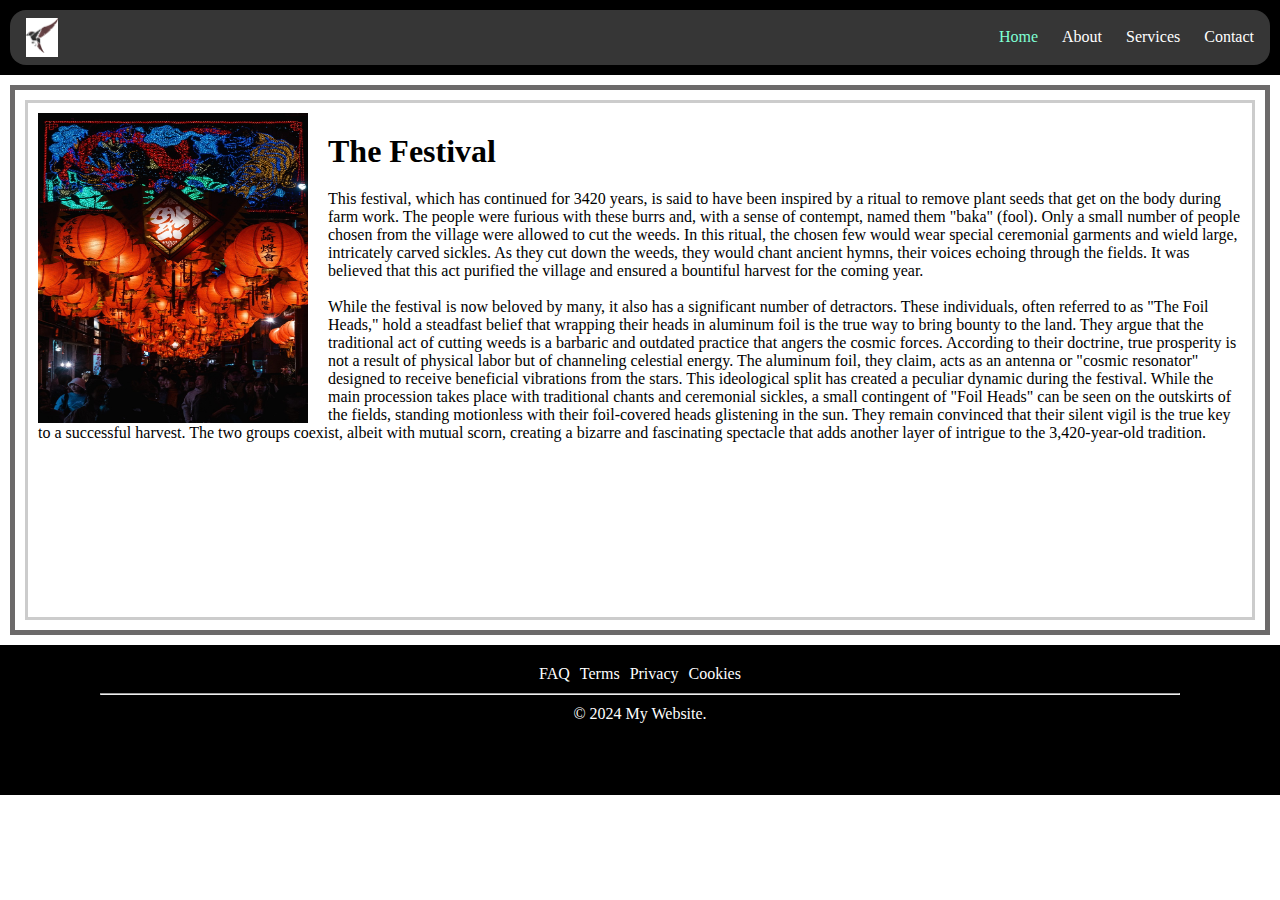
<file: index.html>
<!DOCTYPE html>
<html lang="en">

<head>
    <meta charset="UTF-8">
    <meta name="viewport" content="width=device-width, initial-scale=1.0">
    <title>Home - Nav Example</title>
    <link rel="stylesheet" href="./main.css">
</head>

<body>
    <header>
        <nav aria-label="Primary navigation">
            <a href="#">
                <img src="./assets/images/birdlogo.png" alt="BIRD Logo">
            </a>
            <!-- <span></span> -->
            <ul>
                <li><a href="#" class="navlink" id="current-page">Home</a></li>
                <li><a href="./pages/about.html" class="navlink">About</a></li>
                <li><a href="./pages/services.html" class="navlink">Services</a></li>
                <li><a href="./pages/contact.html" class="navlink">Contact</a></li>
            </ul>
        </nav>
    </header>
    <main>
        <article>
            <div>
                <img id="festivalImg" width="270" height="310" src="./assets/images/240818_10.jpg" alt="festival">
                <section>
                    <h1 style="text-align: left; margin: 20px 0px 20px 10px;">The Festival</h1>
                    <p>This festival, which has continued for 3420 years, is said to have been inspired by a ritual to
                        remove plant seeds that get on the body during farm work. The people were furious with these
                        burrs and, with a sense of contempt, named them "baka" (fool). Only a small number of people
                        chosen from the village were allowed to cut the weeds. In this ritual, the chosen few would wear
                        special ceremonial garments and wield large, intricately carved sickles. As they cut down the
                        weeds, they would chant ancient hymns, their voices echoing through the fields. It was believed
                        that this act purified the village and ensured a bountiful harvest for the coming year.</p>
                    <br>
                    <p>While the festival is now beloved by many, it also has a significant number of detractors. These
                        individuals, often referred to as "The Foil Heads," hold a steadfast belief that wrapping their
                        heads in aluminum foil is the true way to bring bounty to the land. They argue that the
                        traditional act of cutting weeds is a barbaric and outdated practice that angers the cosmic
                        forces. According to their doctrine, true prosperity is not a result of physical labor but of
                        channeling celestial energy. The aluminum foil, they claim, acts as an antenna or "cosmic
                        resonator" designed to receive beneficial vibrations from the stars.
                        This ideological split has created a peculiar dynamic during the festival. While the main
                        procession takes place with traditional chants and ceremonial sickles, a small contingent of
                        "Foil Heads" can be seen on the outskirts of the fields, standing motionless with their
                        foil-covered heads glistening in the sun. They remain convinced that their silent vigil is the
                        true key to a successful harvest. The two groups coexist, albeit with mutual scorn, creating a
                        bizarre and fascinating spectacle that adds another layer of intrigue to the 3,420-year-old
                        tradition.</p>
                </section>
            </div>
        </article>
    </main>
    <footer>
        <nav aria-label="Footer navigation">
            <ul>
                <li><a href="#" class="navlink">FAQ</a></li>
                <li><a href="#" class="navlink">Terms</a></li>
                <li><a href="#" class="navlink">Privacy</a></li>
                <li><a href="#" class="navlink">Cookies</a></li>
            </ul>
        </nav>
        <hr style="width: 90%;">
        <span style="vertical-align: bottom;">&copy; 2024 My Website.</span>
    </footer>
</body>

</html>
</file>
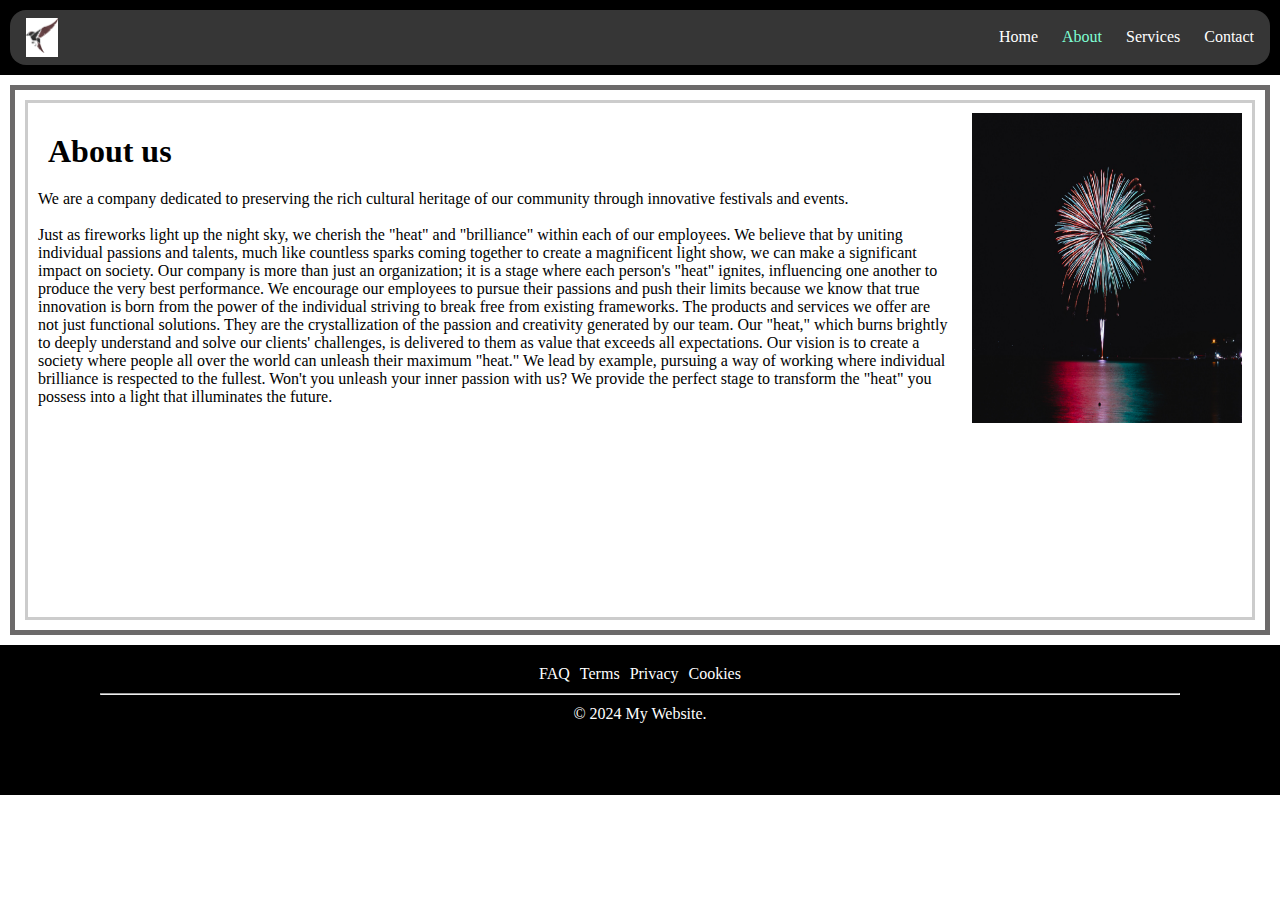
<file: pages/about.html>
<!DOCTYPE html>
<html lang="en">

<head>
    <meta charset="UTF-8">
    <meta name="viewport" content="width=device-width, initial-scale=1.0">
    <title>About</title>
    <link rel="stylesheet" href="../main.css">
</head>

<body>
    <header>
        <nav aria-label="Primary navigation">
            <a href="../index.html">
                <img src="../assets/images/birdlogo.png" alt="BIRD Logo">
            </a>
            <!-- <span></span> -->
            <ul>
                <li><a href="../index.html" class="navlink">Home</a></li>
                <li><a href="#" class="navlink" id="current-page">About</a></li>
                <li><a href="./services.html" class="navlink">Services</a></li>
                <li><a href="./contact.html" class="navlink">Contact</a></li>
            </ul>
        </nav>
    </header>
    <main>
        <article>
            <div>
                <img id="aboutusImg" width="270" height="310" src="../assets/images/DSC04557.jpg" alt="aboutus">
                <section>
                    <h1 style="text-align: left; margin: 20px 0px 20px 10px;">About us</h1>
                    <p>We are a company dedicated to preserving the rich cultural heritage of our community through
                        innovative festivals and events.
                    </p>
                    <br>
                    <p>Just as fireworks light up the night sky, we cherish the "heat" and "brilliance" within each of
                        our employees. We believe that by uniting individual passions and talents, much like countless
                        sparks coming together to create a magnificent light show, we can make a significant impact on
                        society.

                        Our company is more than just an organization; it is a stage where each person's "heat" ignites,
                        influencing one another to produce the very best performance. We encourage our employees to
                        pursue their passions and push their limits because we know that true innovation is born from
                        the power of the individual striving to break free from existing frameworks.

                        The products and services we offer are not just functional solutions. They are the
                        crystallization of the passion and creativity generated by our team. Our "heat," which burns
                        brightly to deeply understand and solve our clients' challenges, is delivered to them as value
                        that exceeds all expectations.

                        Our vision is to create a society where people all over the world can unleash their maximum
                        "heat." We lead by example, pursuing a way of working where individual brilliance is respected
                        to the fullest.

                        Won't you unleash your inner passion with us? We provide the perfect stage to transform the
                        "heat" you possess into a light that illuminates the future.</p>
                </section>

            </div>
        </article>
    </main>
    <footer>
        <nav aria-label="Footer navigation">
            <ul>
                <li><a href="#" class="navlink">FAQ</a></li>
                <li><a href="#" class="navlink">Terms</a></li>
                <li><a href="#" class="navlink">Privacy</a></li>
                <li><a href="#" class="navlink">Cookies</a></li>
            </ul>
        </nav>
        <hr style="width: 90%;">
        <span style="vertical-align: bottom;">&copy; 2024 My Website.</span>
    </footer>
</body>

</html>
</file>
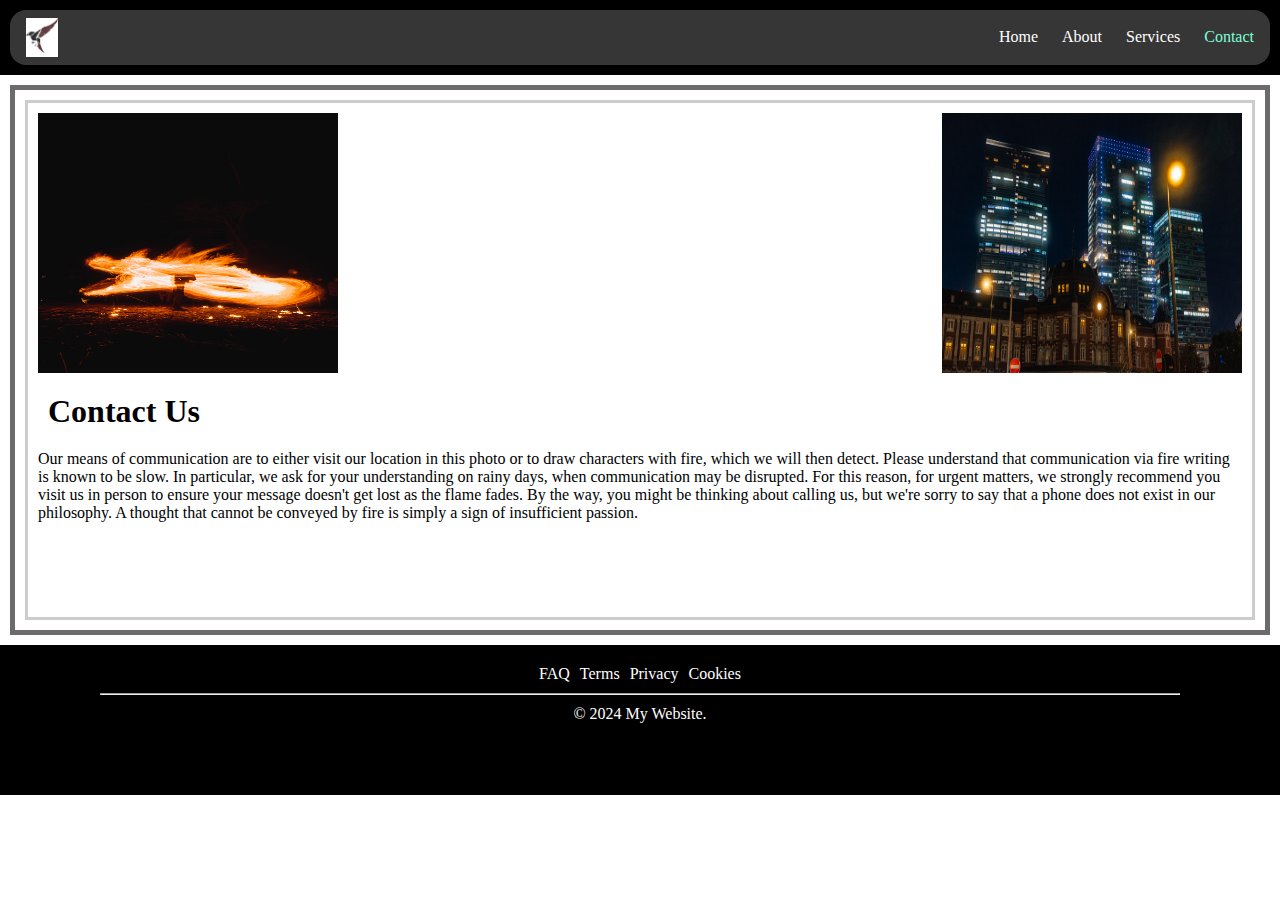
<file: pages/contact.html>
<!DOCTYPE html>
<html lang="en">

<head>
    <meta charset="UTF-8">
    <meta name="viewport" content="width=device-width, initial-scale=1.0">
    <title>Contact</title>
    <link rel="stylesheet" href="../main.css">
</head>

<body>
    <header>
        <nav aria-label="Primary navigation">
            <a href="../index.html">
                <img src="../assets/images/birdlogo.png" alt="BIRD Logo">
            </a>
            <!-- <span></span> -->
            <ul>
                <li><a href="../index.html" class="navlink">Home</a></li>
                <li><a href="./about.html" class="navlink">About</a></li>
                <li><a href="./services.html" class="navlink">Services</a></li>
                <li><a href="#" class="navlink" id="current-page">Contact</a></li>
            </ul>
        </nav>
    </header>
    <main>
        <article>
            <div id="contact-container">
                <section class="img-section">
                    <img id="firelImg" width="300" height="260" src="../assets/images/DSC00654-2.jpg"
                        alt="Flame Communication">
                    <img id="BuildingImg" width="300" height="260" src="../assets/images/DSC09278.jpg" alt="Building">
                </section>
                <section class="contact-section">
                    <h1 style="text-align: left; margin: 20px 0px 20px 10px;">Contact Us</h1>
                    <p>Our means of communication are to either visit our location in this photo or to draw characters
                        with fire, which we will then detect.
                        Please understand that communication via fire writing is known to be slow. In particular, we ask
                        for your understanding on rainy days, when communication may be disrupted. For this reason, for
                        urgent matters, we strongly recommend you visit us in person to ensure your message doesn't get
                        lost as the flame fades.

                        By the way, you might be thinking about calling us, but we're sorry to say that a phone does not
                        exist in our philosophy. A thought that cannot be conveyed by fire is simply a sign of
                        insufficient passion.
                    </p>
                </section>
            </div>
        </article>

    </main>
    <footer>
        <nav aria-label="Footer navigation">
            <ul>
                <li><a href="#" class="navlink">FAQ</a></li>
                <li><a href="#" class="navlink">Terms</a></li>
                <li><a href="#" class="navlink">Privacy</a></li>
                <li><a href="#" class="navlink">Cookies</a></li>
            </ul>
        </nav>
        <hr style="width: 90%;">
        <span style="vertical-align: bottom;">&copy; 2024 My Website.</span>
    </footer>
</body>

</html>
</file>
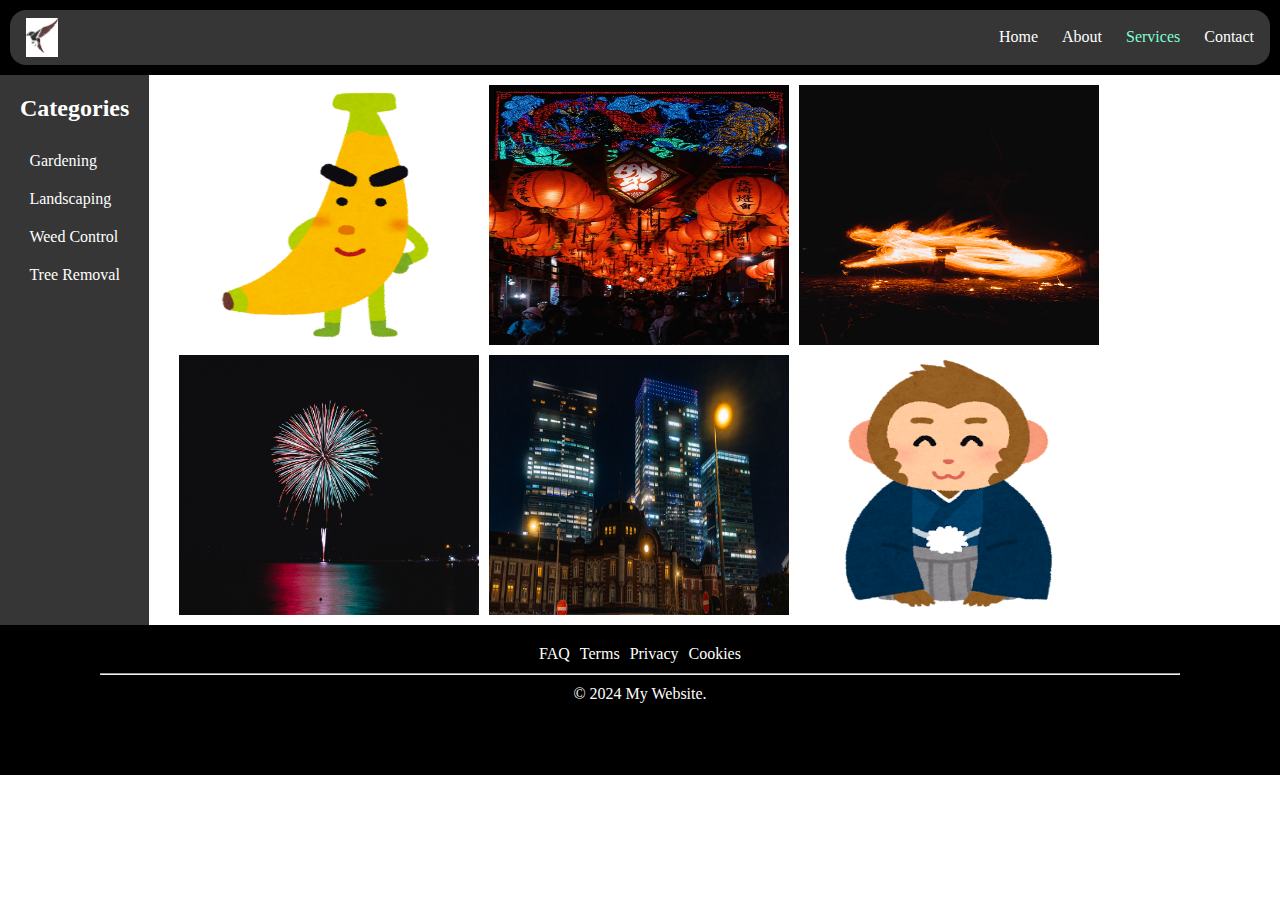
<file: pages/services.html>
<!DOCTYPE html>
<html lang="en">

<head>
    <meta charset="UTF-8">
    <meta name="viewport" content="width=device-width, initial-scale=1.0">
    <title>Services</title>
    <link rel="stylesheet" href="../main.css">
</head>

<body>
    <header>
        <nav aria-label="Primary navigation">
            <a href="../index.html">
                <img src="../assets/images/birdlogo.png" alt="BIRD Logo">
            </a>
            <!-- <span></span> -->
            <ul>
                <li><a href="../index.html" class="navlink">Home</a></li>
                <li><a href="./about.html" class="navlink">About</a></li>
                <li><a href="#" class="navlink" id="current-page">Services</a></li>
                <li><a href="./contact.html" class="navlink">Contact</a></li>
            </ul>
        </nav>
    </header>
    <main>
        <div class="service-container">
            <aside>
                <h2 style="margin-bottom: 30px;">Categories</h2>
                <nav aria-label="Secondary navigation">
                    <ul>
                        <li><a href="#" class="navlink">Gardening</a></li>
                        <li><a href="#" class="navlink">Landscaping</a></li>
                        <li><a href="#" class="navlink">Weed Control</a></li>
                        <li><a href="#" class="navlink">Tree Removal</a></li>
                    </ul>
                </nav>
            </aside>
            <span class="image-gallery">
                <img width="300" height="260" src="../assets/images/fruit_banana_character.png" alt="Banana Image">
                <img width="300" height="260" src="../assets/images/240818_10.jpg" alt="Festival Image">
                <img width="300" height="260" src="../assets/images/DSC00654-2.jpg" alt="Fire image">
                <img width="300" height="260" src="../assets/images/DSC04557.jpg" alt="fireworks Image">
                <img width="300" height="260" src="../assets/images/DSC09278.jpg" alt="Building Image">
                <img width="300" height="260" src="../assets/images/eto_saru_shinnen_aisatsu_man.png" alt="Monkey Image">
            </span>
        </div>
    </main>
    <footer>
        <nav aria-label="Footer navigation">
            <ul>
                <li><a href="#" class="navlink">FAQ</a></li>
                <li><a href="#" class="navlink">Terms</a></li>
                <li><a href="#" class="navlink">Privacy</a></li>
                <li><a href="#" class="navlink">Cookies</a></li>
            </ul>
        </nav>
        <hr style="width: 90%;">
        <span style="vertical-align: bottom;">&copy; 2024 My Website.</span>
    </footer>
</body>

</html>
</file>
<file: main.css>
* {
    margin: 0;
    padding: 0;
    box-sizing: border-box;
    list-style: none;
    text-decoration: none;
}

header {
    padding: 10px 10px 10px 10px;
    background-color: black;
    color: white;
}

header nav {
    /* padding: 32px 32px; */
    display: flex;
    flex-direction: row;
    justify-content: space-between;
    align-items: center;
    background-color: #363636;
    padding: 8px 16px;
    border-radius: 16px;

}

/* Nav Logo anchor (nav > a) */
header nav>a {
    /* display: inline-block; */
    background-color: white;
    /* vertical-align: bottom; */
}

header nav>a img {
    height: auto;
    width: 32px;
}

/* Spacer span */
/* header nav>span {
    /* display: inline-block; */
/* border: solid 1px red; */
/* Parent width - logo width - Menu (ul)width -span border - whitespaces */
/* width: calc(100% - 45px - 256px - 2px - 8px); */
/* /* }

/* nav menu (nav > ul) */
header nav ul {
    display: flex;
    flex-direction: row;
    justify-content: space-between;
    align-items: center;
    gap: 24px
        /* display: inline-block; */
        /* margin-bottom: 8px; */
}

header nav ul li:last-child {
    margin-right: 0;
}

/* Nav Links (nav > ul > li > a)*/
.navlink:link,
.navlink:visited {
    color: white;
}

header .navlink[href="#"] {
    color: aquamarine;
}

.navlink:hover {
    color: rgb(243, 153, 36);
}

.navlink:active {
    color: rgb(113, 251, 14);
}

#festivalImg {
    float: left;
    margin-right: 20px;
}

#aboutusImg {
    float: right;
    margin-left: 20px;
}

main article {
    border: 5px solid #6c6a6a;
    margin: 10px;
    height: 550px;
}

main article div {
    border: 3px solid #ccc;
    margin: 10px;
    padding: 10px;
    height: 520px;
}

#contact-container {
    display: flex;
    flex-direction: column;
    align-items: stretch;
}

.img-section {
    display: flex;
    flex-direction: row;
    justify-content: space-between;
    align-items: stretch;
    gap: 0px 10px;
}

.service-container {
    display: flex;
    flex-direction: row;
    align-items: flex-start;
    /* justify-content: stretch;
    justify-items: stretch; */
    align-items: stretch;
    gap: 20px;
}

main aside nav ul li a {
    color: white;
}

main aside {
    display: flex;
    flex-direction: column;
    align-items: center;
    background-color: #363636;
    padding: 20px;

}

main aside h2 {
    color: white;
}

main nav ul li {
    margin-bottom: 20px;
}

main nav ul li:last-child {
    margin-bottom: 0;
}

.image-gallery {
    padding: 10px;
    display: flex;
    flex-wrap: wrap;
    justify-content: flex-start;
    align-items: stretch;
    gap: 10px;
}

footer {
    height: 150px;
    background-color: black;
    color: white;
    padding: 20px 40px 20px 40px;
    display: flex;
    flex-direction: column;
    justify-content: flex-start;
    align-items: center;
    gap: 10px;
}

footer nav ul{
    display: flex;
    flex-direction: row;
    justify-content: space-between;
    align-items: center;
    gap: 0px 10px;
}
</file>
